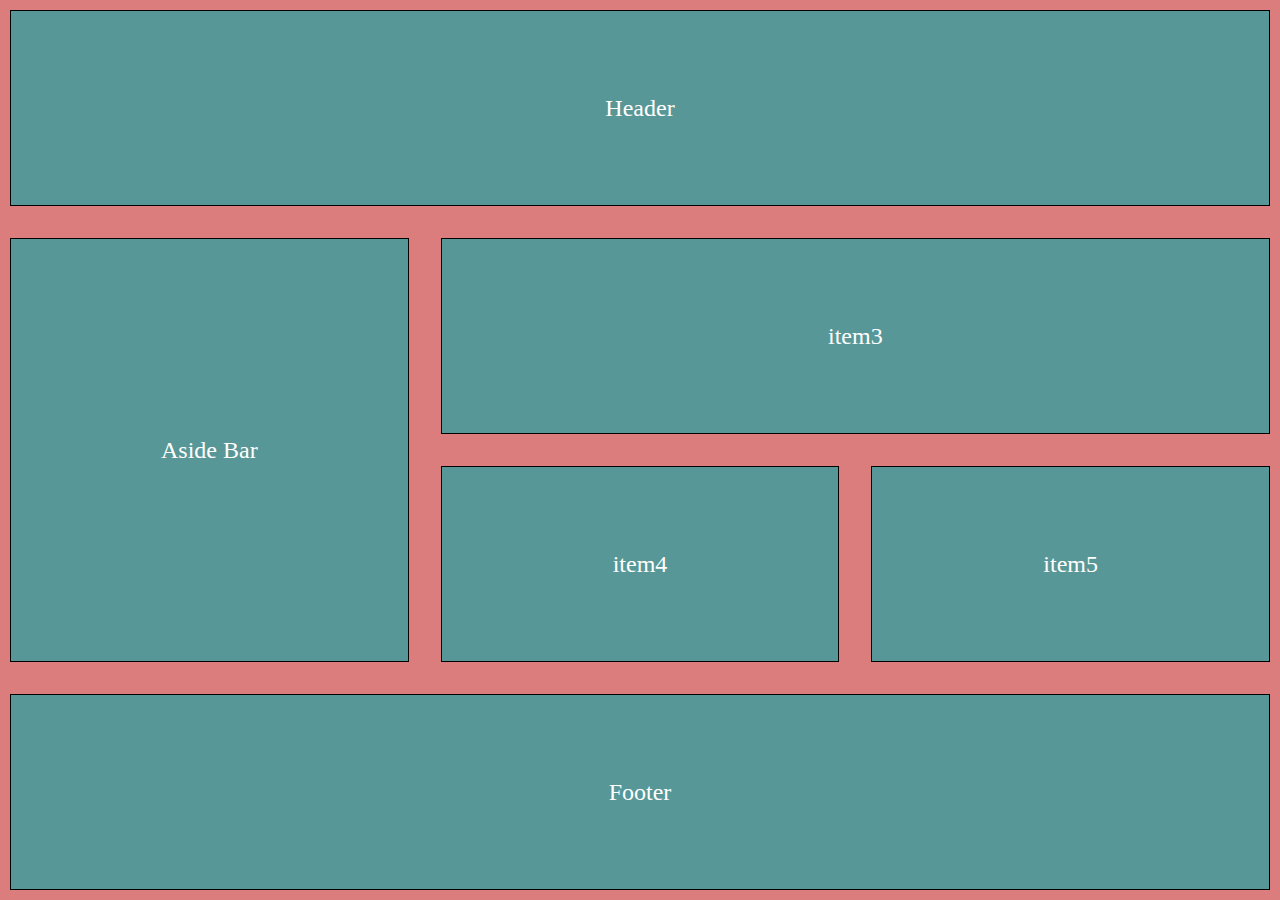
<file: Css Grid/index.html>
<!DOCTYPE html>
<html lang="en">
<head>
    <meta charset="UTF-8">
    <meta name="viewport" content="width=device-width, initial-scale=1.0">
    <title>Css-Grid</title>
    <link rel="stylesheet" href="style.css">
</head>
<body>
    <div class="container">
        <div class="item item1">Header</div>
        <div class="item item2">Aside Bar</div>
        <div class="item item3">item3</div>
        <div class="item">item4</div>
        <div class="item">item5</div>
        <div class="item item6">Footer</div>
        
    </div>
</body>
</html>
</file>
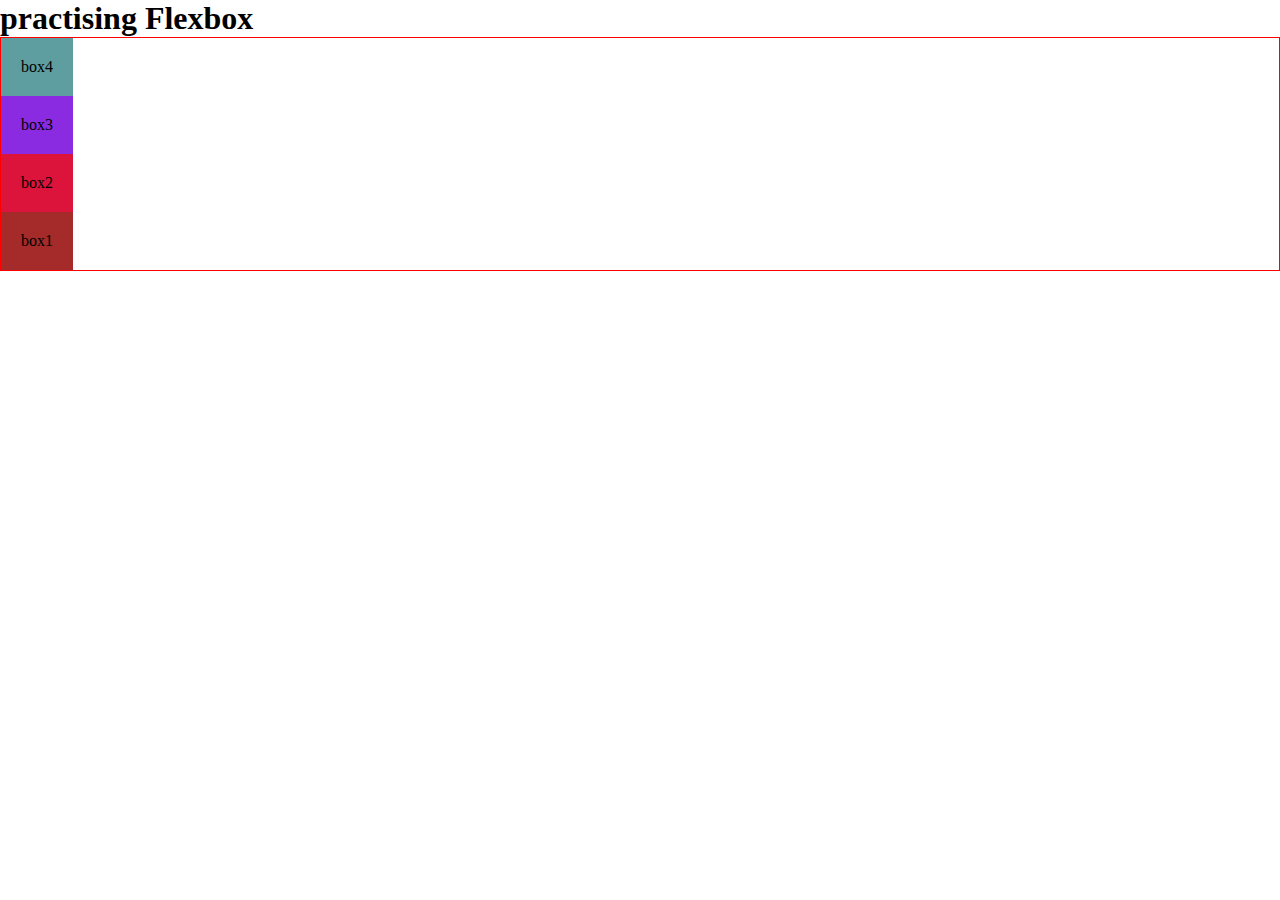
<file: flexbox/index.html>
<!DOCTYPE html>
<html lang="en">

<head>
    <meta charset="UTF-8">
    <meta name="viewport" content="width=device-width, initial-scale=1.0">
    <link rel="stylesheet" href="style.css">
    <title>flexbox</title>

</head>

<body>
    <h1>practising Flexbox</h1>
    <div class="box">
        <div class="borderBox" id="box1">box1</div>
        <div class="borderBox" id="box2">box2</div>
        <div class="borderBox" id="box3">box3</div>
        <div class="borderBox" id="box4">box4</div>
    </div>

</body>

</html>
</file>
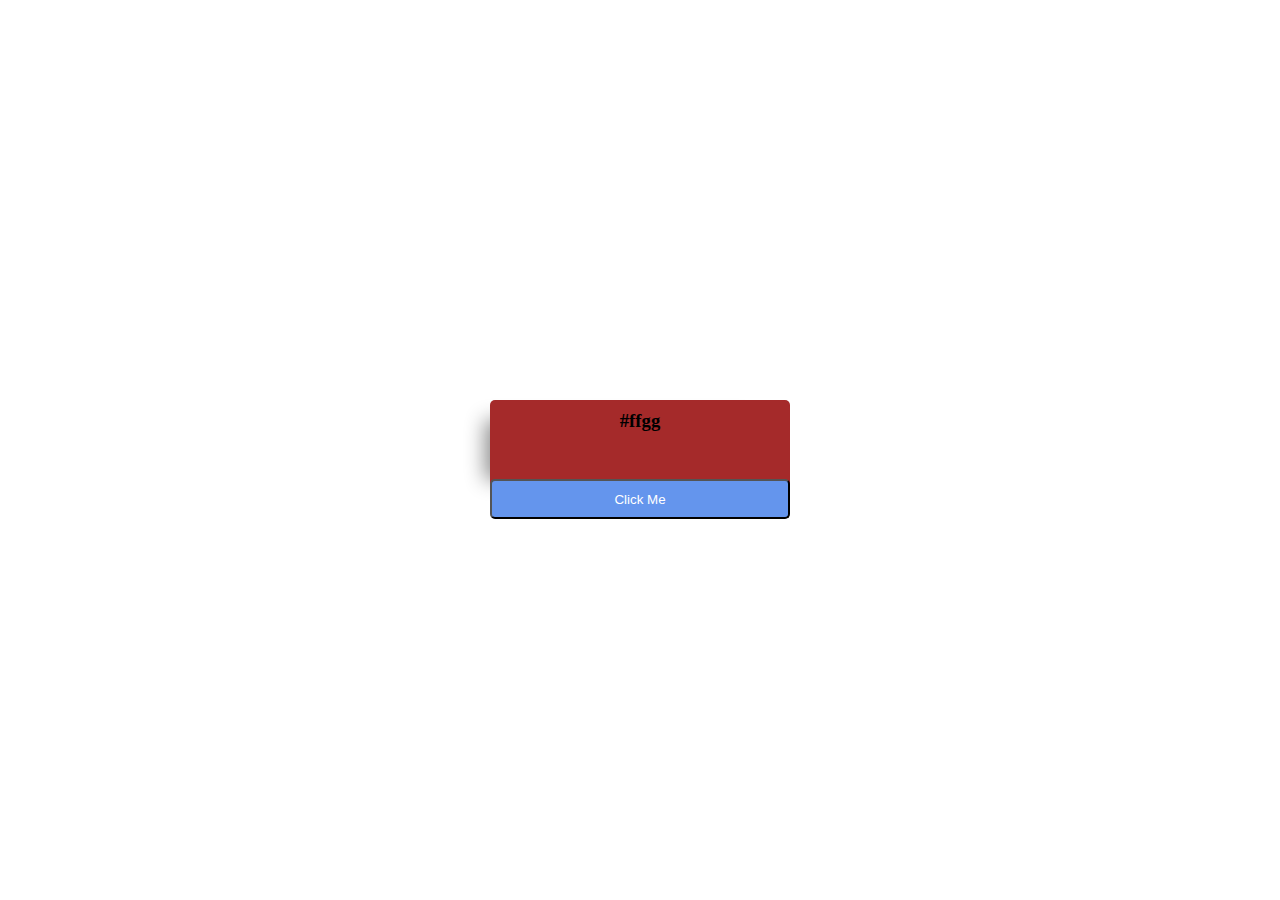
<file: javascript Projexts/Colur Generator/index.html>
<!DOCTYPE html>
<html lang="en">
<head>
    <meta charset="UTF-8">
    <meta name="viewport" content="width=device-width, initial-scale=1.0">
    <title>color Generator</title>
    <link rel="stylesheet" href="style.css">
</head>
<body>

    <main>
      
        <div class="parentDiv">
            <div class="childDiv">
                <h3 id="colorText">#ffgg</h3>
                <button class="btn" id="btn1">Click Me</button>


            </div>
        </div>
    </main>


    
   <script src="app.js"></script>

</body>
</html>
</file>
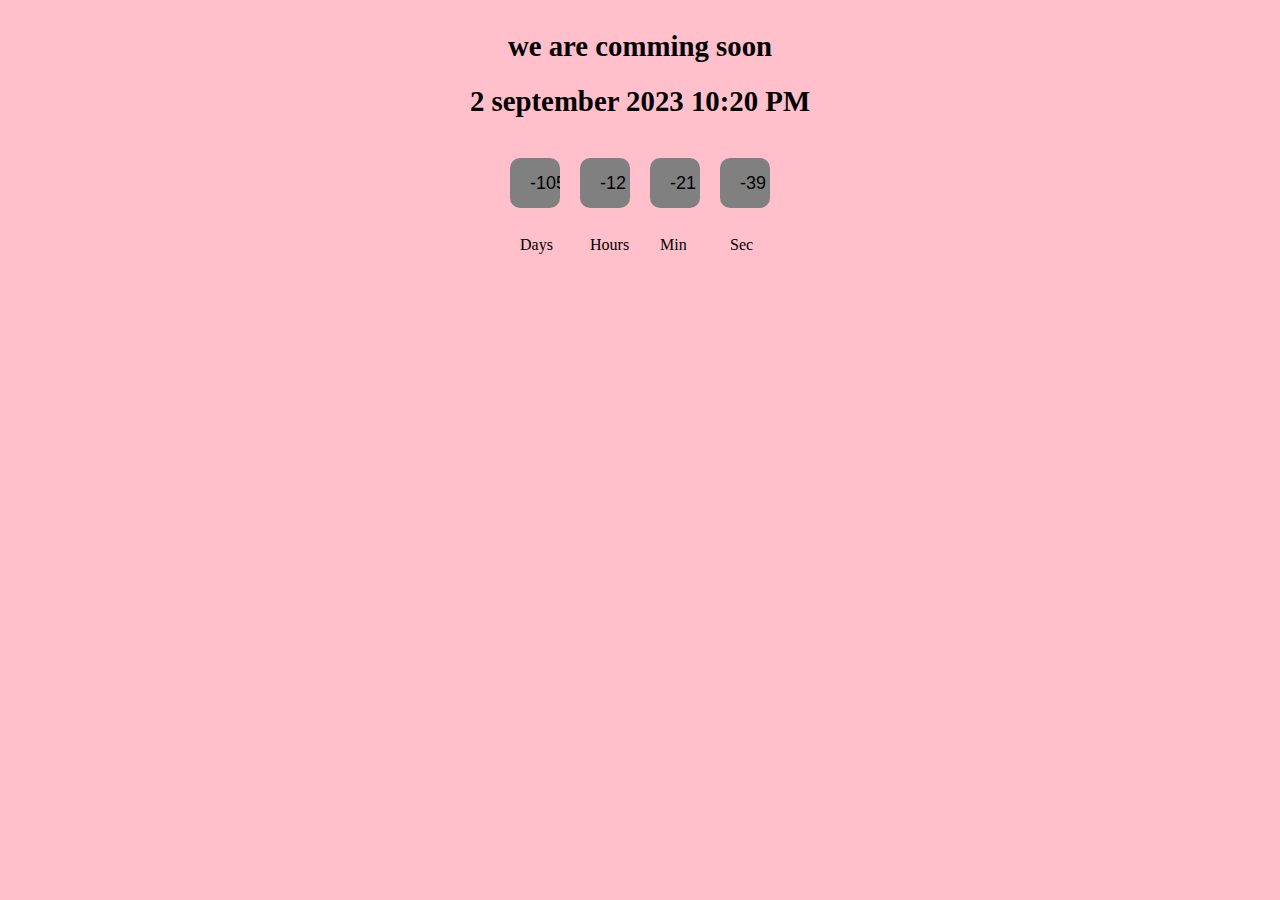
<file: javascript Projexts/countdown app/index.html>
<!DOCTYPE html>
<html lang="en">

<head>
    <meta charset="UTF-8">
    <meta name="viewport" content="width=device-width, initial-scale=1.0">
    <link rel="stylesheet" href="style.css">
    <title>countdown app</title>
</head>

<body>
    <main>
        <div class="text">
            <h2>we are comming soon</h2>
            <br>
            <h2 id="endDate">20 March 2022 10:20 PM</h2>
        </div>

        <div class="allInputes">
            <div>
                <input type="text" id="inputs"  value="0" readonly>
                <br>
                <label>Days</label>

            </div>

            <div>
                <input type="text" id="inputs" value="0" readonly>
                <br>
                <label>Hours</label>
            </div>

            <div>
                <input type="text" id="inputs" value="0" readonly>
                <br>
                <label>Min</label>
            </div>


            <div>
                <input type="text" id="inputs" value="0" readonly>
                <br>
                <label>Sec</label>

            </div>


        </div>

    </main>




    <script src="app.js"></script>
</body>

</html>
</file>
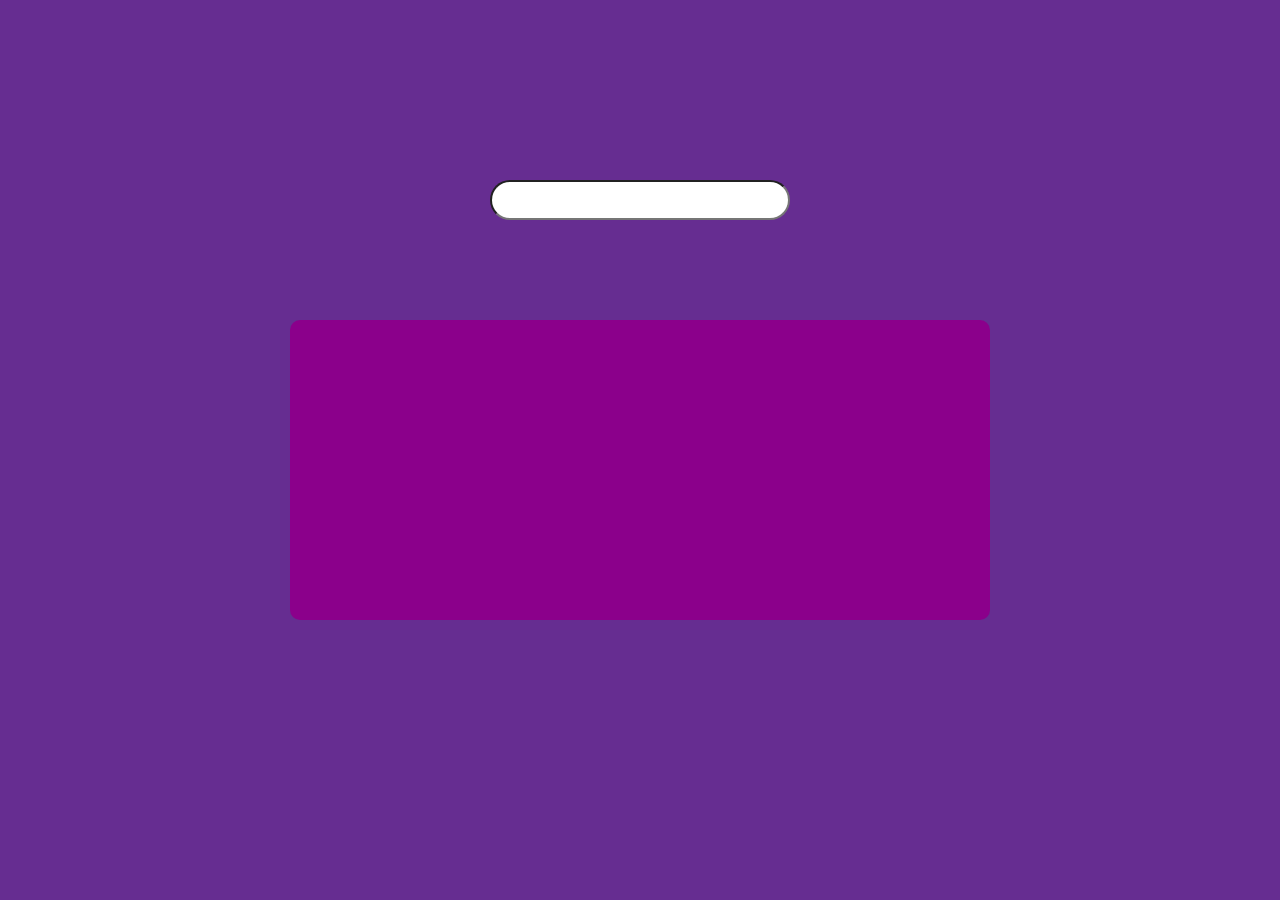
<file: javascript Projexts/Github Profile App/index.html>
<!DOCTYPE html>
<html lang="en">

<head>
    <meta charset="UTF-8">
    <meta name="viewport" content="width=device-width, initial-scale=1.0">
    <title>Github Profile</title>
    <link rel="stylesheet" href="style.css">
</head>

<body>

    <div class="mainClass">
        <form class="inputArea"  onsubmit="return formSubmit()" >
            <input type="text" name="" id="inputText" value="" >

        </form>

        <div id="displayArea">


        </div>
    </div>

    <script src="app.js"></script>
</body>

</html>
</file>
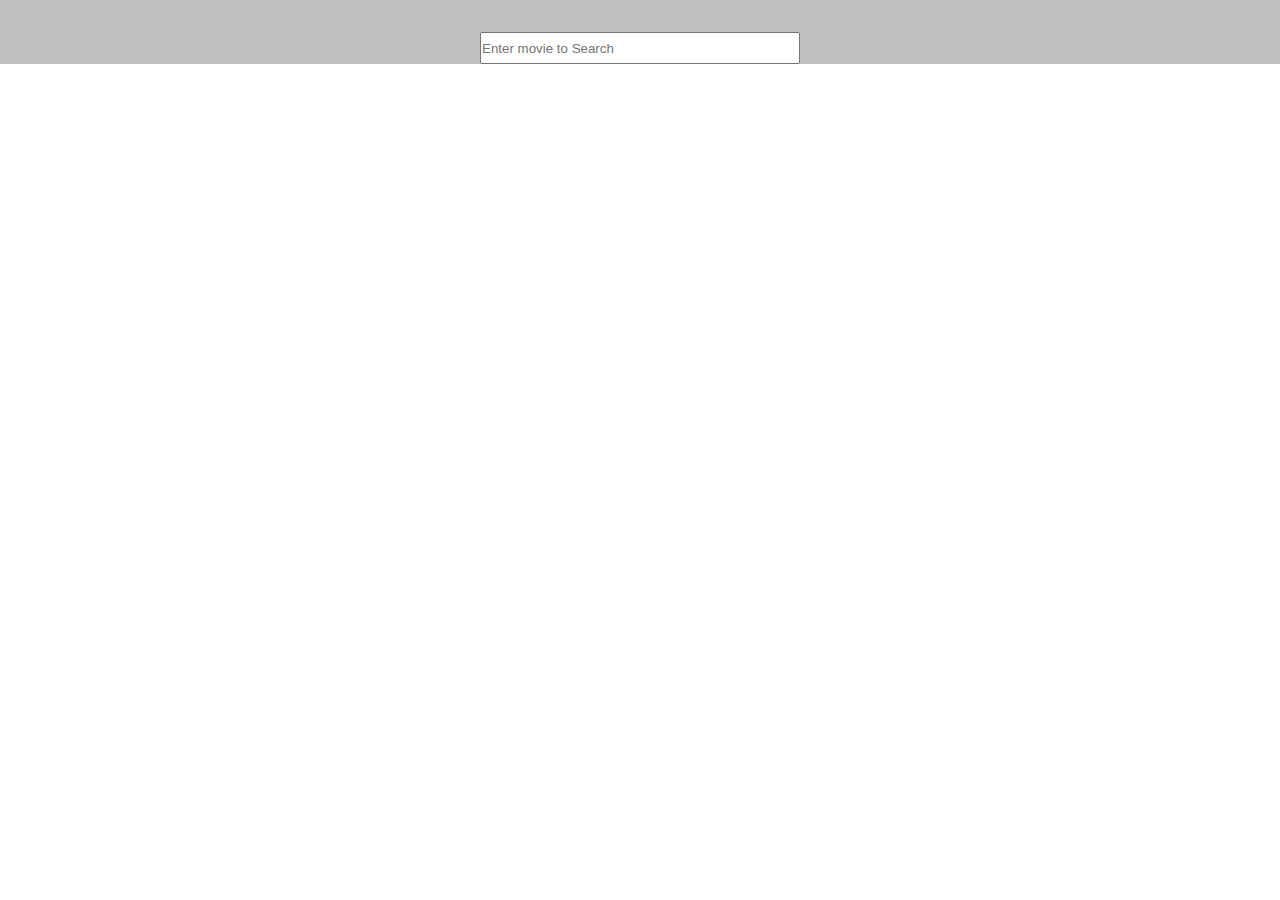
<file: javascript Projexts/Movies search App/index.html>
<!DOCTYPE html>
<html lang="en">

<head>
    <meta charset="UTF-8">
    <meta name="viewport" content="width=device-width, initial-scale=1.0">
    <title>Movie search App</title>
    <link rel="stylesheet" href="style.css">
</head>

<body>

    <main>
        <div class="inputDiv">
            <input type="text" name="" id="inputText" placeholder="Enter movie to Search">
        </div>
        <div id="allMovies">



        </div>
    </main>





    <script src="app.js"></script>
</body>

</html>
</file>
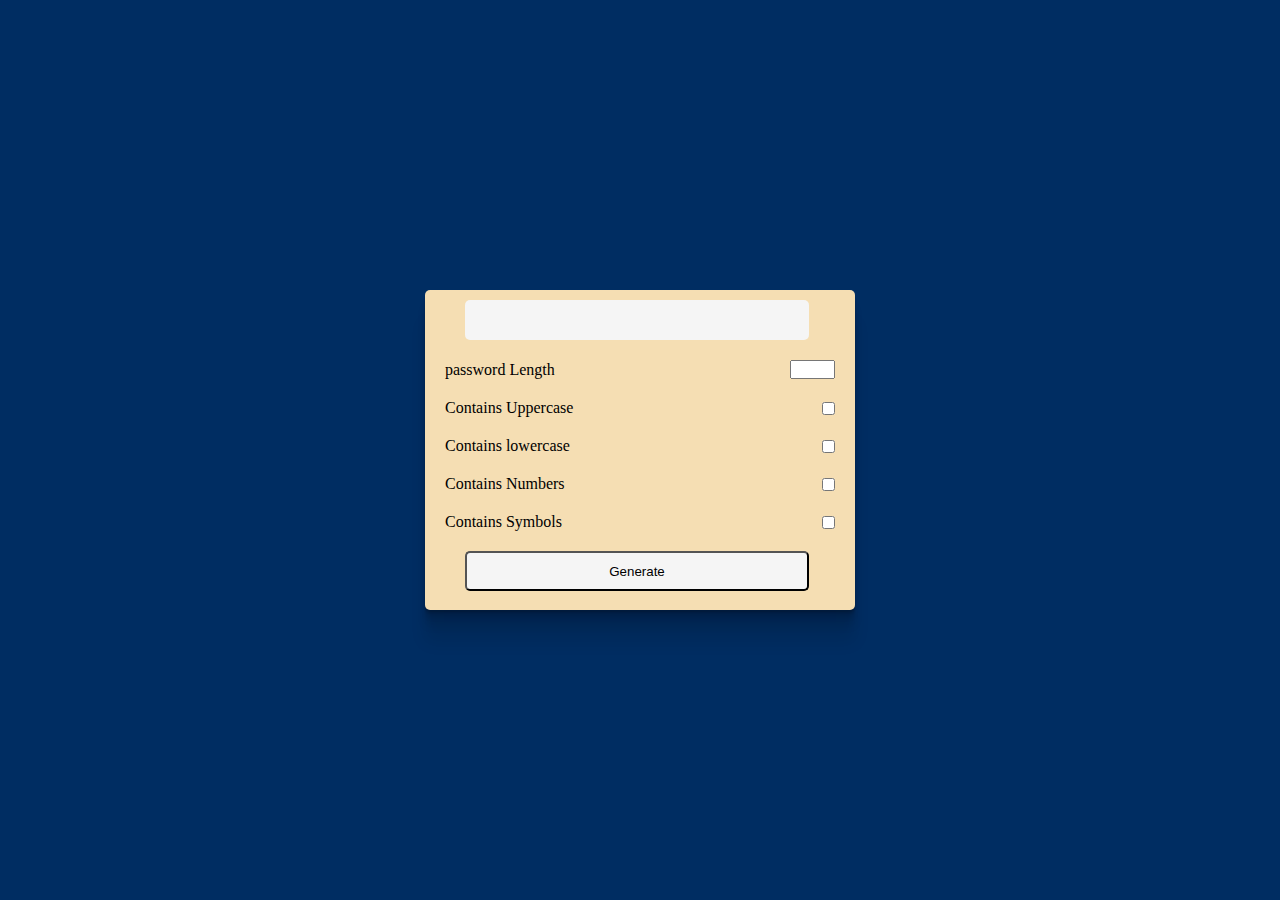
<file: javascript Projexts/password Generator/index.html>
<!DOCTYPE html>
<html lang="en">
<head>
    <meta charset="UTF-8">
    <meta name="viewport" content="width=device-width, initial-scale=1.0">
    <title>password Generator</title>
    <link rel="stylesheet" href="style.css">
</head>
<body>
    <div class="main">
        <div class="generatorabaorder">
            <input type="text" name="" id="inputText" value="" >

            <div class="sameClassToAll">
                <label for="passwordLength">password Length</label>
                <input type="number" name="" id="passwordLength">

            </div>

            <div class="sameClassToAll">
                <label for="uppercaseCheckbox">Contains Uppercase</label>
                <input type="checkbox" name="" id="uppercaseCheckbox">
            </div>

            <div class="sameClassToAll">
                <label for="lowerCaseCheckbox">Contains lowercase</label>
                <input type="checkbox" name="" id="lowerCaseCheckbox">
            </div>

            <div class="sameClassToAll">
                <label for="numberCheckbox">Contains Numbers</label>
                <input type="checkbox" name="" id="numberCheckbox">
            </div>

            <div class="sameClassToAll">
                <label for="symbolCheckbox">Contains Symbols</label>
                <input type="checkbox" name="" id="symbolCheckbox">
            </div>

            <div class="GenerateBtn">
                <button class="btn" id="btn1">Generate</button>
            </div>



        </div>

    </div>


    <script src="app.js"></script>
</body>
</html>
</file>
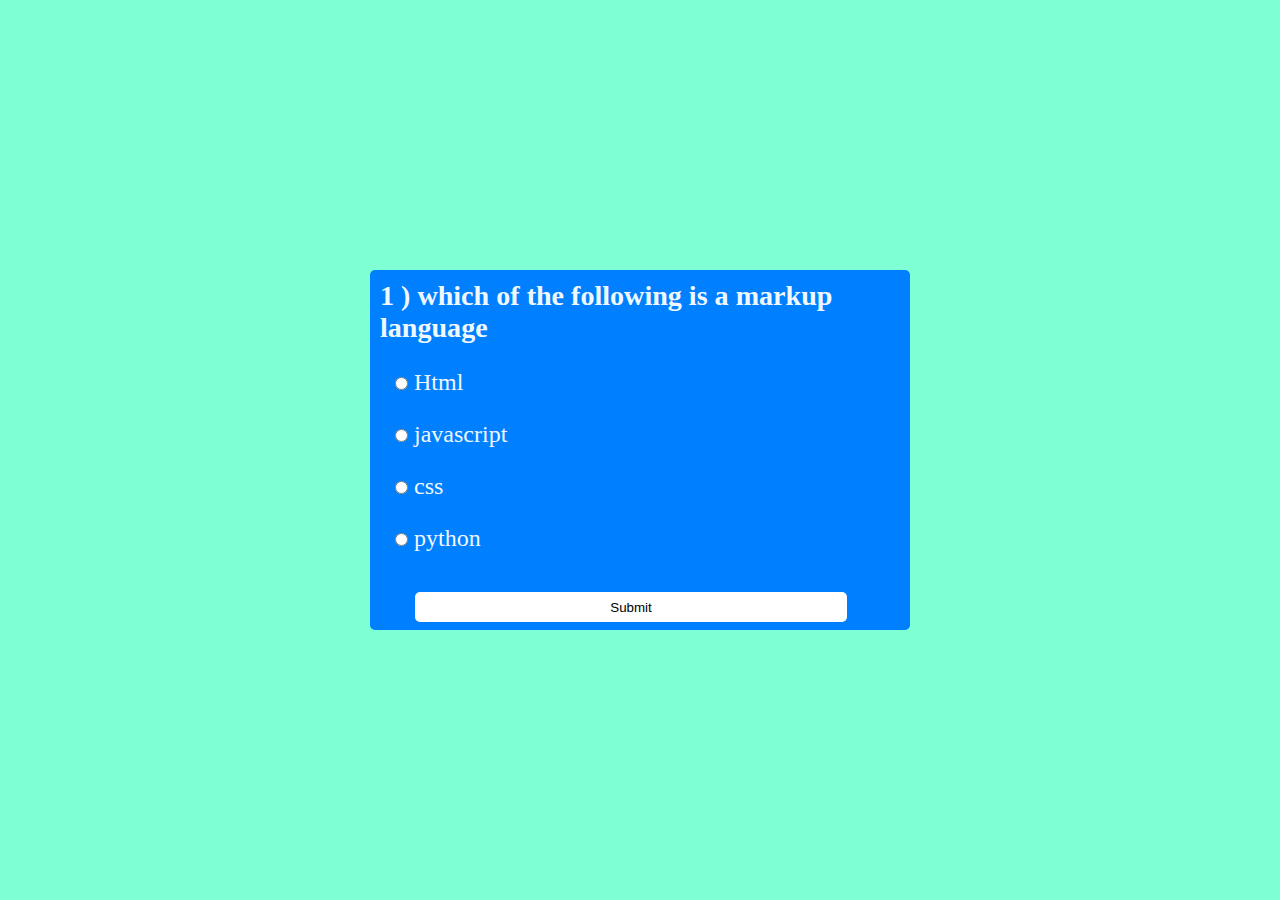
<file: javascript Projexts/Quiz App/index.html>
<!DOCTYPE html>
<html lang="en">

<head>
    <meta charset="UTF-8">
    <meta name="viewport" content="width=device-width, initial-scale=1.0">
    <title>Quiz App</title>
    <link rel="stylesheet" href="style.css">
</head>

<body>
    <main class="mainBorder">
        <div class="quizBorder" id="quizBorder" >
            <h3 id="question">ider question aayega</h3>
            <!-- <hr> -->

            <div class="option1">
                <input type="radio" name="Options" id="option" value="a" >
                <label for="option1">option 1</label>

            </div>
            <!-- <hr> -->

            <div class="option2">
                <input type="radio" name="Options" id="option" value="b">
                <label for="option2">option 2</label>
            </div>
            <!-- <hr> -->

            <div class="option3">
                <input type="radio" name="Options" id="option" value="c">
                <label for="option3">option 3</label>
            </div>
            <!-- <hr> -->

            <div class="option4">
                <input type="radio" name="Options" id="option" value="d">
                <label for="option4">option 4</label>
            </div>

            <button type="submit" class="submit" onclick="submitQuiz()">Submit</button>
            <!-- <hr> -->
        </div>

    </main>




    <!-- <script src="loops .js"></script> -->

    <script src="app.js"></script>

</body>

</html>
</file>
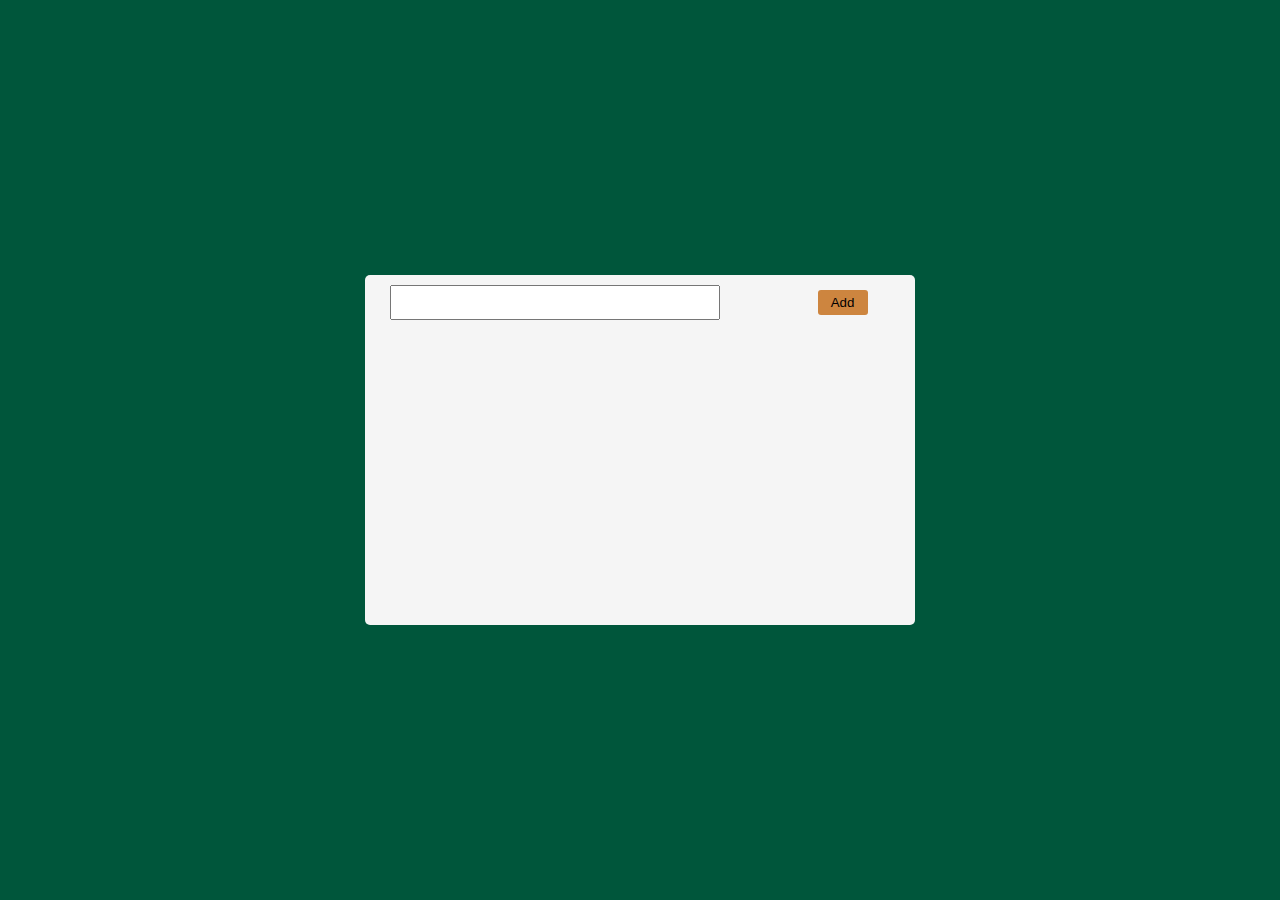
<file: javascript Projexts/Todo-List/index.html>
<!DOCTYPE html>
<html lang="en">

<head>
    <meta charset="UTF-8">
    <meta name="viewport" content="width=device-width, initial-scale=1.0">
    <title>Todo-app</title>
    <link rel="stylesheet" href="style.css">
</head>

<body>

    <div class="baharKaDiv">
        <div class="wrapper">
            <div class="inputBorder">
                <input type="text" name="" id="inputText">
                <button id="addBtn">Add</button>
            </div>

            <div id="Alltodos">

            </div>

        </div>
    </div>





    <script src="app.js"></script>
</body>

</html>
</file>
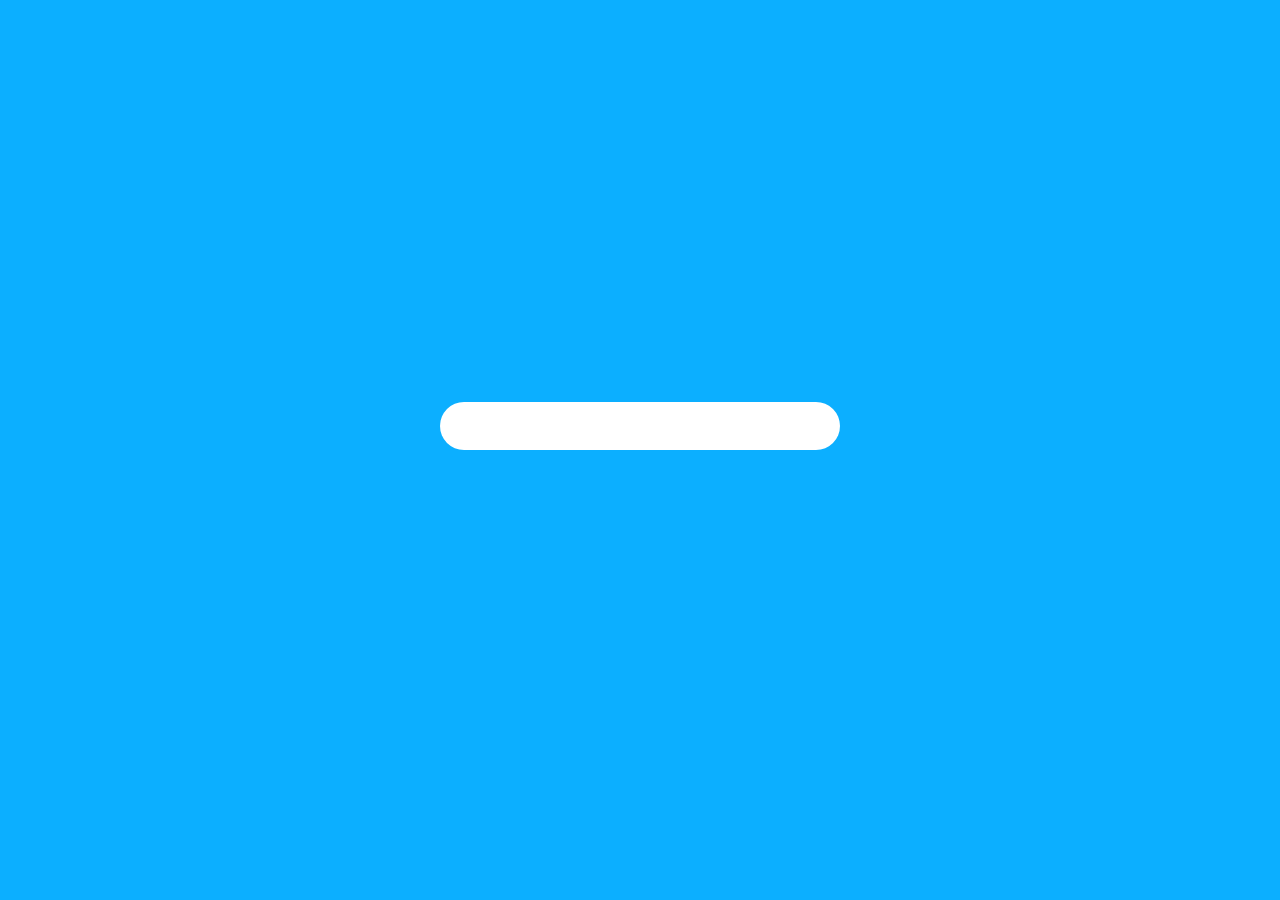
<file: javascript Projexts/Weather App/index.html>
<!DOCTYPE html>
<html lang="en">
<head>
    <meta charset="UTF-8">
    <meta name="viewport" content="width=device-width, initial-scale=1.0">
    <title>weather App</title>
    <link rel="stylesheet" href="style.css">
</head>
<body>
    <main>
        <div class="parentDiv">
            <form action="">
                <input type="text" name="" id="inputText">
            </form>
            <div id="output">
               
                
            </div>
            
        </div>
    
    </main>






    <script src="app.js"></script>
    
</body>
</html>
</file>
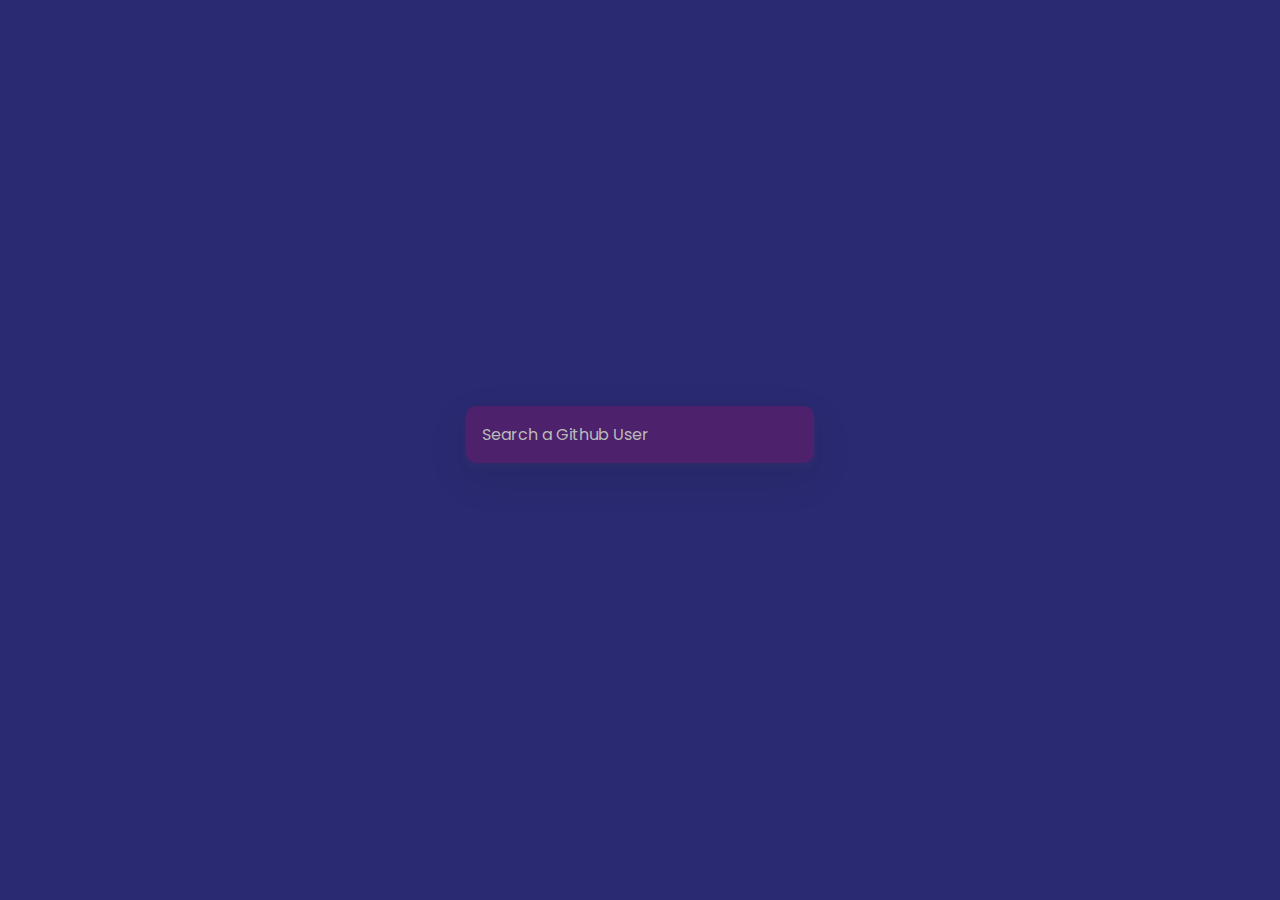
<file: javascript Projexts/Github Profile App/github.html>
<!DOCTYPE html>
<html lang="en">

<head>
    <meta charset="UTF-8">
    <meta http-equiv="X-UA-Compatible" content="IE=edge">
    <meta name="viewport" content="width=device-width, initial-scale=1.0">
    <title>Github Profiles</title>
    <link rel="stylesheet" href="./github.css">
    <script src="./github.js" defer></script>
</head>

<body>
    <form id="form">
        <input type="text" id="search" placeholder="Search a Github User">
    </form>
    <main id="main"></main>
</body>

</html>
</file>
<file: Css Grid/style.css>
*{
    margin: 0;
    padding: 0;
    box-sizing: border-box;
}

body{
    width: 100vw;
    height: 100vh;
    /* border: 1px solid red; */
}

.container{
    width: 100vw;
    height: 100vh;
    background-color: rgb(219, 125, 125);
    display: grid;
    grid-template-columns: repeat(3,1fr);      /*100px,100px,100px {3 cols banega 100px ka} */
    gap: 2rem;
    padding: 10px;
   
}

.item{
    
    /* padding: 20px; */
    background-color: rgb(87, 151, 151);
    text-align: center;
    /* align-items: center; */
    display: flex;
    justify-content: center;
    align-items: center;
    color: white;
    font-size: 1.5rem;
    border: 1px solid black;
    
}

.item1 {
    /* height: 100px; */
    grid-column-start: 1;
    grid-column-end: 4;
  }
  
  .item2 {
    /* height: 300px; */
    grid-row-start: 2;
    grid-row-end: 4;
  }
  
  .item6 {
    /* height: 200px; */
    grid-column-start: 1;
    grid-column-end: 4;
  }
  
  .item3 {
    /* height: 200px; */
    grid-column-start: 2;
    grid-column-end: 4;
  }

  @media only screen and (max-width: 600px) {
    .container {
      display: block;
      
    }
    .item{
        margin: 1rem;
    }
  }
</file>
<file: flexbox/style.css>
*{
    margin: 0%;
    padding: 0%;
}

.box{
    border: 1px solid red;
    display: flex;  
    flex-direction: column-reverse;
    justify-content: center;
    align-items: flex-start;
}

.borderBox{
    /* border: 1px solid blue; */
    /* margin: 20px; */
    padding: 20px;
    /* margin-left: 50%; */
}

#box1{
    background-color: brown;
    justify-content: flex-end;
}

#box2{
    background-color: crimson;
    /* border: none; */
}

#box3{
    background-color: blueviolet;
}

#box4{
    background-color: cadetblue;
}
</file>
<file: javascript Projexts/Colur Generator/style.css>
*{
    margin: 0%;
    padding: 0%;
    box-sizing: border-box;
}

.parentDiv{
    /* border: 1px solid blue; */
    width: 100%;
    height: 100vh;
    display: flex;
    justify-content: center;
    align-items: center;
}

.childDiv{
    /* border: 1px solid red; */
    width: 300px;
    height: 100px;
    text-align: center;
    padding-top: 10px;
    background-color: brown;
    border-radius: 5px;
    border: none;
    box-shadow: -25px 0 20px -20px rgba(0, 0, 0, 0.45);
}

.btn{
      width: 100%;
      margin-top: 47px;
      height: 40px;
      background-color: cornflowerblue;
      color: white;
      border-radius: 5px;
}

body{
    transition: 2s;
}
</file>
<file: javascript Projexts/countdown app/style.css>
*{
    margin: 0%;
    padding: 0%;
    box-sizing: border-box;
    background-color: pink;
}

.text{
    text-align: center;
    margin-top: 30px;
    font-size: larger;
    font-weight: lighter;
    
}
.allInputes{
    display: flex;
    justify-content: center;
    align-items: center;
    margin-top: 30px;

}

#inputs{
    width: 50px;
    height: 50px;
    border-radius: 10px;
    background-color: gray;
    border: none;
    font-size: large;
    display: flex;
    align-items: center;
    justify-content: center;
    padding-left: 20px;
}
.allInputes label{
    /* border: 1px solid red; */
    margin-left: 20px;
    
}

.allInputes input{
    margin: 10px;
}
</file>
<file: javascript Projexts/Github Profile App/style.css>
*{
    margin: 0%;
    padding: 0%;
    box-sizing: border-box;
}

.mainClass{
    /* border: 2px solid red; */
    width: 100%;
    min-height: 100vh;
    display: flex;
    justify-content: center;
    align-items: center;
    flex-direction: column;
    padding-bottom: 100px;
    background-color: #662d91;
}

.inputArea{
    width: 300px;
    height: 40px;
    /* border: 2px solid red; */
    margin-bottom: 100px;
}

#inputText{
    width: 100%;
    height: 100%;
    border-radius:20px
}

#displayArea{
    width: 700px;
    height: 300px;
    /* border: 1px solid blueviolet; */
    border-radius: 10px;
    display: flex;
    justify-content: space-around;
    align-items: center;
    background-color: #8B008B;
}

.image{
    width: 150px;
    height: 150px;
    /* border: 2px solid red; */
    border-radius: 50%;
}

.image img{
    width: 100%;
    height: 100%;
    /* border: 2px solid red; */
    border-radius: 50%;
    margin-left: 20px;
}

.imgSide{
    width: 40%;
    /* border:  2px solid green; */
    margin-right: 40px;
    /* height: 100%; */
}

.textSide{
    width: 100%;
    /* border: 2px solid blue; */
    height: 100%;
   
}

.userName{
    /* border: 2px solid red; */
    margin: 20px;
    /* text-align: center; */
    color: white;
    font-size: 2rem;
}

.nullSpan{
    /* border: 2px solid red; */
    margin-left: 1.5em;
    /* height: 5em; */
    /* border-radius: 10%; */
    /* background-color: #B8B8B8; */
    color: white;
    font-size: 1rem;


}

.userInfo{
    /* border: 2px solid green; */
    margin: 10px;
    margin-top: 20px;
    display: flex;
    align-items: center;
    justify-content: space-between;
    height: 40px;
}

.userInfo li{
    list-style: none;
    /* border: 1px solid salmon; */
    /* width: 80px; */
    display: flex;
    align-items: center;
    gap: 0.5rem;
    text-align: center;
    border-radius: 5px;
    height: 5vh;
    background-color: #B8B8B8;
    padding: 0rem .5rem;
}

#repos a{
    /* list-style: none; */
    display: inline-block;
    width: fit-content;
    background-color: #E8E8E8;
    padding: 0rem .5rem;
     margin: .5rem;
    margin-top: 10px; 
    border-radius: 5px;
    /* background-color: transparent; */
    color: black;


}
</file>
<file: javascript Projexts/Movies search App/style.css>
*{
    margin: 0%;
    padding: 0%;
    box-sizing: border-box;
}
main{
    background-color:rgba(0,0,0,0.25)
}
main p,h4{
    color: white;
}
#inputText{
    width: 20rem;
    height: 2rem;
    margin-top: 2rem;
 
}

.inputDiv{
    width: 100%;
    display: flex;
    justify-content: center;
}

#allMovies{
    /* border: 1px solid red; */
    width: 100%;
    height: 100%;
    display: flex;
    justify-content: space-between;
    flex-wrap: wrap;
}

.singleMovie{
    /* border: 1px solid black; */
    width: 17rem;
    height: 20rem;
    margin: 2rem;
    box-shadow: 25px 0 20px -20px rgba(0, 0, 0, 0.45), -25px 0 20px -20px rgba(0, 0, 0, 0.45);
    /* box-shadow: 0 60px 80px rgba(0,0,0,0.60), 0 45px 26px rgba(0,0,0,0.14); */
    /* box-shadow: 0 25px 50px -12px rgba(0,0,0,0.25); */
    /* border-radius: 2rem; */
    background-color: black;
    /* min-height: 100%; */


}

.singleMovie img{
    width: 100%;
    height: 50%;
    /* background-image: u; */
    /* position: fixed; */
}



.overlay{
    width: 100%;
    height: 50%;
    /* border: 3px solid salmon; */
    display: flex;
    justify-content: space-around;
    padding: .5em;
    flex-direction: column;
    /* min-height: 100%; */
    

}

.titleAndRating{
    display: flex;
    justify-content: space-around;
}

.overlay p{
    /* color: brown; */
    
    text-align: center;
}
</file>
<file: javascript Projexts/password Generator/style.css>
*{
    margin: 0% ;
    padding: 0%;
    box-sizing: border-box;
    
}

.main{
    /* border: 1px solid red; */
    height: 100vh;
    display: flex;
    justify-content: center;
    align-items: center;
    background-color: #002D62;
}

.generatorabaorder{
    /* border: 1px solid blue; */
    width: 430px;
    height: 320px;
    background-color: wheat;
    border-radius: 5px;
    box-shadow: 0 2px 1px rgba(0,0,0,0.09), 0 4px 2px rgba(0,0,0,0.09), 
    0 8px 4px rgba(0,0,0,0.09), 0 16px 8px rgba(0,0,0,0.09), 0 32px 16px rgba(0,0,0,0.09);

}
#inputText{
    width: 80%;
    height: 40px;
    margin-left: 40px;
    margin-top: 10px;
    font-size: 20px;
    background-color: whitesmoke;
    border-radius: 5px;
    border: none;
    text-align: center;

}

#passwordLength{
    width: 45px;
}

.sameClassToAll{
    display: flex;
    align-items: center;
    justify-content: space-between;
    margin: 20px;
}

.GenerateBtn{
    width: 80%;
    height: 40px;
    margin-left: 40px;
    margin-top: 10px;
    /* border: 1px solid green; */
    /* border-radius: 25px; */


}

.btn{
    width: 100%;
    height: 100%;
    cursor: pointer;
    background-color: whitesmoke;
    border-radius: 5px;
    /* border: 1px solid wheat; */
}
</file>
<file: javascript Projexts/Quiz App/style.css>
* {
    margin: 0%;
    padding: 0%;
    box-sizing: border-box;
}

.mainBorder {
    /* border: 2px solid red; */
    height: 100vh;
    display: flex;
    justify-content: center;
    align-items: center;
    background-color: #7FFFD4;
}

.quizBorder {
    /* border: 1px solid green; */
    width: 540px;
    height: 360px;
    background-color: #007FFF;
    color: aliceblue;
    font-size: 150%;
    border-radius: 5px;

}

#question {
    margin: 10px;
}

.option1 {
    margin: 25px;
}

.option2 {
    margin: 25px;
}

.option3 {
    margin: 25px;
}

.option4 {
    margin: 25px;
}

.submit {
    width: 80%;
    height: 30px;
    border-radius: 5px;
    background-color: white;
    color: black;
    border: none;
    margin-top: 15px;
    margin-left: 45px;
    cursor: pointer;
}
</file>
<file: javascript Projexts/Todo-List/style.css>
*{
    margin: 0%;
    padding: 0%;
    box-sizing: border-box;
    /* background-color: #FFC72C;
     */
}

body{
    background-color: #00563B;
}

.baharKaDiv{
    width: 100%;
    height: 100vh;
    /* border: 2px solid red; */
    display: flex;
    justify-content: center;
    align-items: center;
}

.wrapper{
    /* border: 1px solid blue; */
    width: 550px;
    height: 350px;
    background-color: whitesmoke;
    border-radius: 5px;
    overflow-y: scroll;

}

#todoDesign{
    background-color: brown;
    width: 90%;
    margin-left: 25px;
    height: 35px;
    margin-top: 10px;
    margin-bottom: 10px;
    /* margin: 10px; */
    display: flex;
    justify-content:space-between;
    align-items: center;
    border-radius: 2px;
    
}

#todoDesign li{
    list-style: none;
    margin-left: 20px;
    color: antiquewhite;
}

#todoDesign button{
    margin-right: 20px;
    background-color: peru;
    width: 50px;
    height: 25px;
    border-radius: 3px;
    border: none;
}
#inputText{
    width: 60%;
    height: 35px;
    margin-left: 25px;
    margin-top: 10px;
    margin-bottom: 10px;
}

/* .todo{
    background-color: brown;
    width: 85%;
} */

/* .addBtn{
    border: 5px solid red;
} */

.inputBorder{
    /* border: 5px solid red; */

}

.inputBorder button{
    border: 4px solid green;
    margin-left: 17%;
    width: 50px;
    height: 25px;
    border-radius: 3px;
    border: none;
    background-color: peru;
    cursor: pointer;
    /* color: white; */
}
</file>
<file: javascript Projexts/Weather App/style.css>
*{
    margin: 0%;
    padding: 0%;
    box-sizing: border-box;
}

.parentDiv{
    /* border: 2px solid red; */
    width: 100%;
    height: 100vh;
    display: flex;
    justify-content: center;
    align-items: center;
    flex-direction: column;
    background-color: #0CAFFF;
}

#output{
    /* border: 1px solid red; */
    display: flex;
    justify-self: center;
    align-items: center;
}

#output img{
    /* margin: 5px; */
    margin-right: 2rem;
}

#inputText{
    width: 25rem;
    height: 3rem;
    margin-bottom: 3rem;
    border-radius: 50px;
    border: none;
}
</file>
<file: javascript Projexts/Github Profile App/github.css>
@import url('https://fonts.googleapis.com/css2?family=Poppins:wght@300;500;600&display=swap');

*{
    margin: 0;
    padding: 0;
    box-sizing: border-box;
    font-family: 'Poppins', sans-serif;
}
body{
    background-color: #2a2a72;
    background-image: linear-gradient(315deg, #2a2a72 0%, #2a2a72 74%);
    display: flex;
    align-items: center;
    justify-content: center;
    flex-direction: column;
    min-height: 100vh;
}


input{
    background-color: #4d216b;
    color: white;
    border-radius: 10px;
    border: none;
    box-shadow: 0 5px 10px rgba(154, 160, 185, 0.05), 0 15px 40px rgba(0,0,0,.1);
    font-family: inherit;
    font-size: 1rem;
    padding: 1rem;
    margin-bottom: 2rem;
}

input::placeholder{
    color: #bbb;
}

input:focus{
    outline: none;
}

.card{
    background-color: #4d216b;
    background-image: linear-gradient(315deg, #4d216b 0%, #5a1294 100%);
    box-shadow: 0 5px 10px rgba(154, 160, 185, 0.05), 0 15px 40px rgba(0,0,0,.1);
    border-radius: 20px;
    display: flex;
    padding: 3rem;
    max-width: 800px;
}

.avatar{
    border: 10px solid #2a2a72;
    border-radius: 50%;
    height: 120px;
    width: 120px;
}

.user-info{
    color: #eee;
    margin-left: 2rem;
}

.user-info h2{
    margin-top: 0;
}

.user-info ul{
    display: flex;
    justify-content: space-between;
    list-style: none;
    margin: 1rem 0;
    padding: 0;
    max-width: 400px;
}
.user-info p{
    margin-bottom: 1rem;
}

.user-info ul li{
    display: flex;
    align-items: center;
}

.user-info ul li strong{
    font-size: 1rem;
    margin: 0 0.5rem;
}


.repo{
    background-color: #32328a;
    display: inline-block;
    border-radius: 5px;
    color: white;
    font-size: 0.7rem;
    padding: 0.25rem 0.5rem;
    margin-right: 0.5rem;
    margin-bottom: 0.5rem;
    text-decoration: none;
}
</file>
